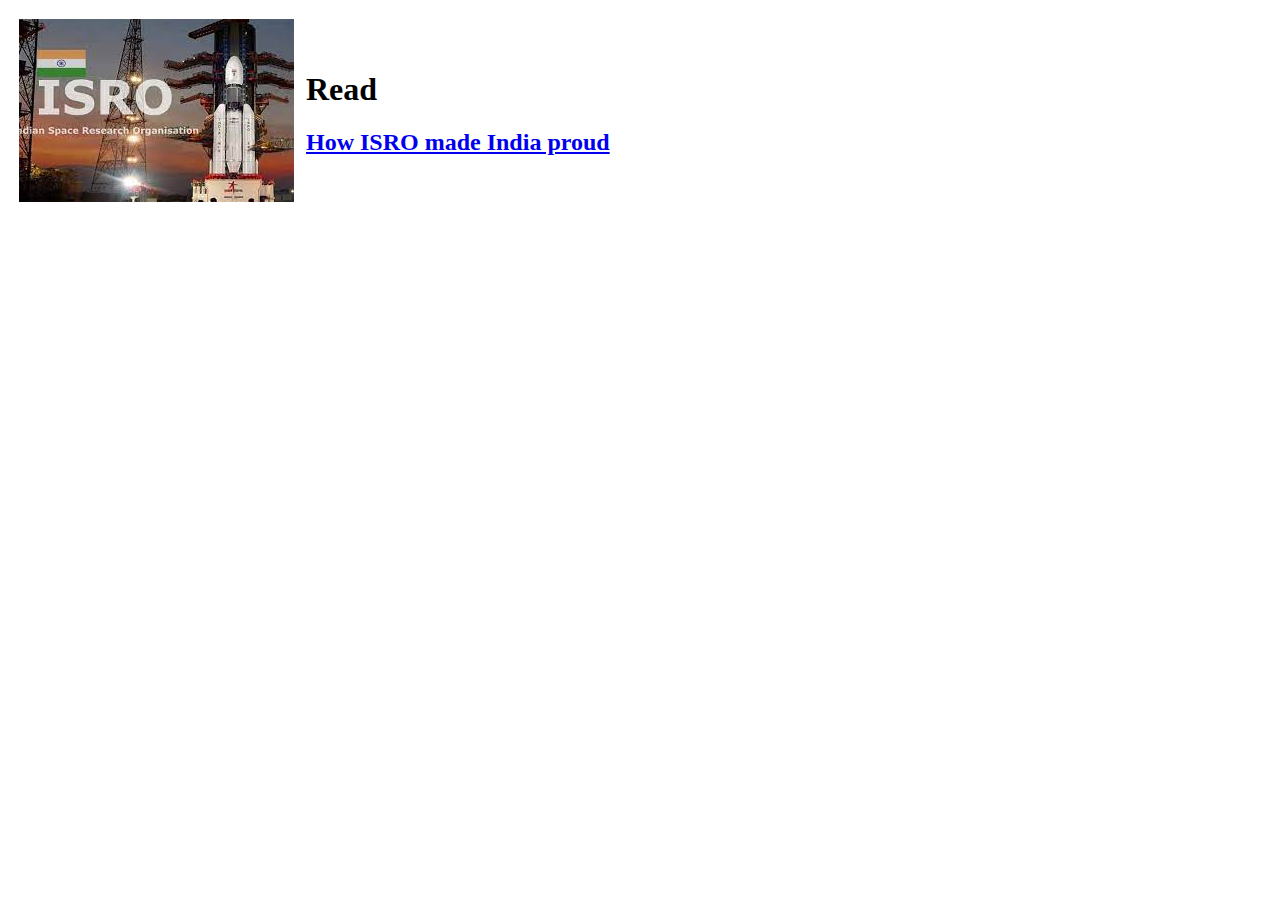
<file: read.html>
<!DOCTYPE html>
<html lang="en" dir="ltr">
  <head>
    <meta charset="utf-8">
    <title>Read More</title>
    <style media="screen">

    </style>
  </head>
  <body>
    <table cellspacing="10">
      <tr>
        <td><img src="[data-uri]" alt=""></td>
        <td><h1>Read</h1> <h2><a href="https://oso-india.github.io/isro.1/">How ISRO made India proud</a></h2></td>
      </tr>

    </table>

  </body>
</html>
</file>
